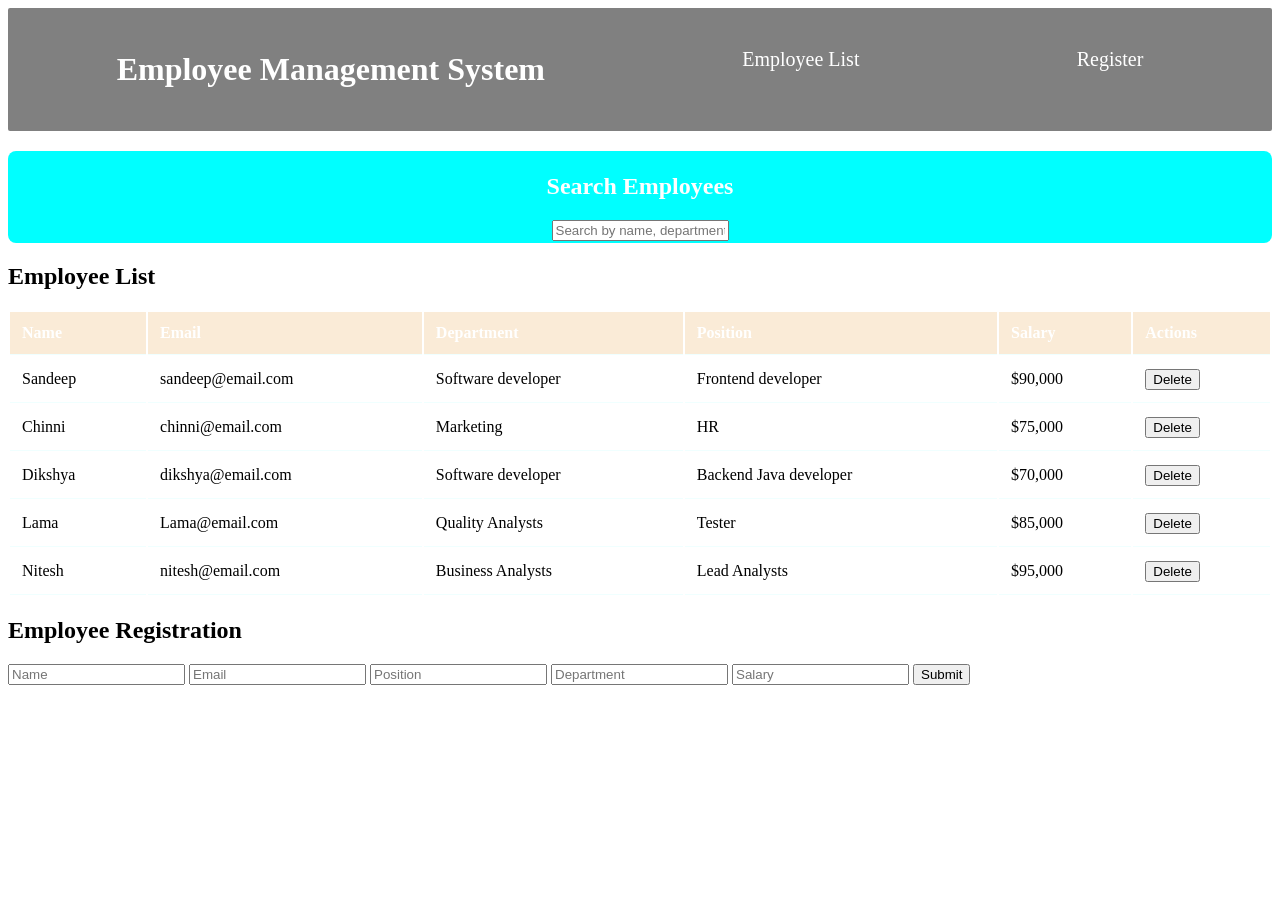
<file: index.html>
<!DOCTYPE html>
<html lang="en">

<head>
    <meta charset="UTF-8">
    <meta name="viewport" content="width=device-width, initial-scale=1.0">
    <title>Employee Management System</title>
    <link rel="stylesheet" href="style.css">
</head>

<body>

   <div class="header-container">
    <div id="title">
        <h1>Employee Management System</h1>
    </div>
    <div class="box">
        <a href="EmployeeList.html">Employee List</a>
    </div>
    <div class="box">
        <a href="RegistrationForm.html">Register</a>
    </div>
</div>

  


        <div id="search-section">
            <h2>Search Employees</h2>
            <input type="text" placeholder="Search by name, department, or position">
        </div>

        <div id="employee-list1">
            <h2>Employee List</h2>
            <table>
             
           <thead>
            <tr>
                <th>Name</th>
                <th>Email</th>
                <th>Department</th>
                <th>Position</th>
                <th>Salary</th>
                <th>Actions</th> </tr>
        </thead>
        <tbody id="employee-body">
                    <tr>
                        <td>Sandeep</td>
                        <td>sandeep@email.com</td>
                        <td>Software developer</td>
                        <td>Frontend developer</td>
                        <td>$90,000</td>
                    </tr>
                    <tr>
                        <td>Chinni</td>
                        <td>chinni@email.com</td>
                        <td>Marketing</td>
                        <td>HR</td>
                        <td>$75,000</td>
                    </tr>
                    <tr>
                        <td>Dikshya</td>
                        <td>dikshya@email.com</td>
                        <td>Software developer</td>
                        <td>Backend Java developer</td>
                        <td>$70,000</td>
                    </tr>
                    <tr>
                        <td>Lama</td>
                        <td>Lama@email.com</td>
                        <td>Quality Analysts</td>
                        <td>Tester</td>
                        <td>$85,000</td>
                    </tr>
                    <tr>
                        <td>Nitesh</td>
                        <td>nitesh@email.com</td>
                        <td>Business Analysts</td>
                        <td>Lead Analysts</td>
                        <td>$95,000</td>
                    </tr>
                    </tbody>
            </table>
        </div>
        
       <div id="registration-form">
            <h2>Employee Registration</h2>
            <form id="employee-form">
                <input type="text" id="name" placeholder="Name">
                <input type="email" id="email" placeholder="Email">
                <input type="text" id="position" placeholder="Position">
                <input type="text" id="department" placeholder="Department">
                <input type="number" id="salary" placeholder="Salary">
                <button type="submit">Submit</button>
            </form>
        </div>

    

  <script src="script.js"></script>
</body>

</html>
</file>
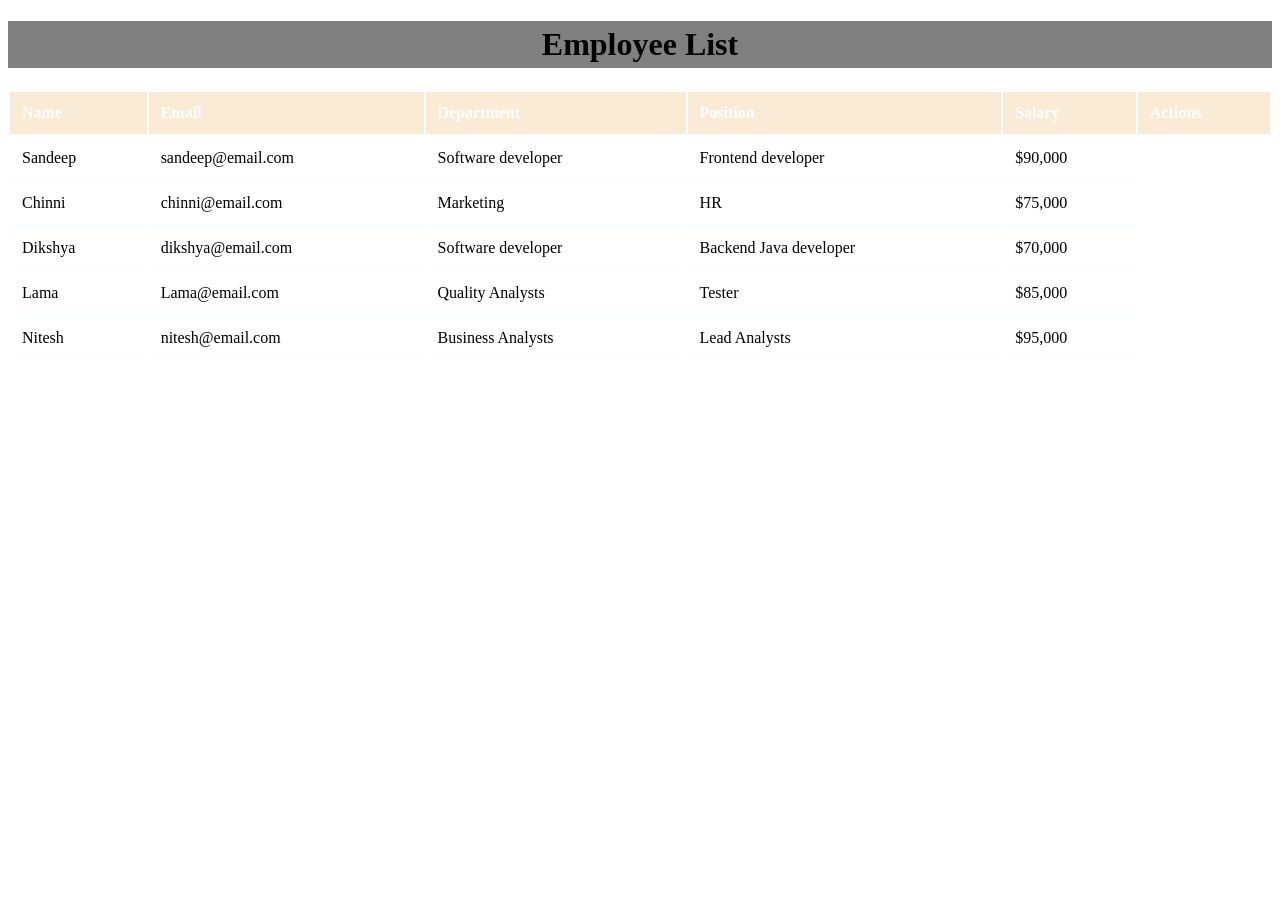
<file: EmployeeList.html>
<!DOCTYPE html>
<html>

<head>
    <title>Employee List</title>
    <link rel="stylesheet" href="style.css">
</head>

<body>

    <h1 style="background-color: grey; text-align: center; align-content: center; padding: 5px;">Employee List</h1>

             <table>
             
           <thead>
            <tr>
                <th>Name</th>
                <th>Email</th>
                <th>Department</th>
                <th>Position</th>
                <th>Salary</th>
                <th>Actions</th> </tr>
        </thead>
        <tbody>
                    <tr>
                        <td>Sandeep</td>
                        <td>sandeep@email.com</td>
                        <td>Software developer</td>
                        <td>Frontend developer</td>
                        <td>$90,000</td>
                    </tr>
                    <tr>
                        <td>Chinni</td>
                        <td>chinni@email.com</td>
                        <td>Marketing</td>
                        <td>HR</td>
                        <td>$75,000</td>
                    </tr>
                    <tr>
                        <td>Dikshya</td>
                        <td>dikshya@email.com</td>
                        <td>Software developer</td>
                        <td>Backend Java developer</td>
                        <td>$70,000</td>
                    </tr>
                    <tr>
                        <td>Lama</td>
                        <td>Lama@email.com</td>
                        <td>Quality Analysts</td>
                        <td>Tester</td>
                        <td>$85,000</td>
                    </tr>
                    <tr>
                        <td>Nitesh</td>
                        <td>nitesh@email.com</td>
                        <td>Business Analysts</td>
                        <td>Lead Analysts</td>
                        <td>$95,000</td>
                    </tr>
                    </tbody>
            </table>
            <script src="script.js"></script>
</body>

</html>
</file>
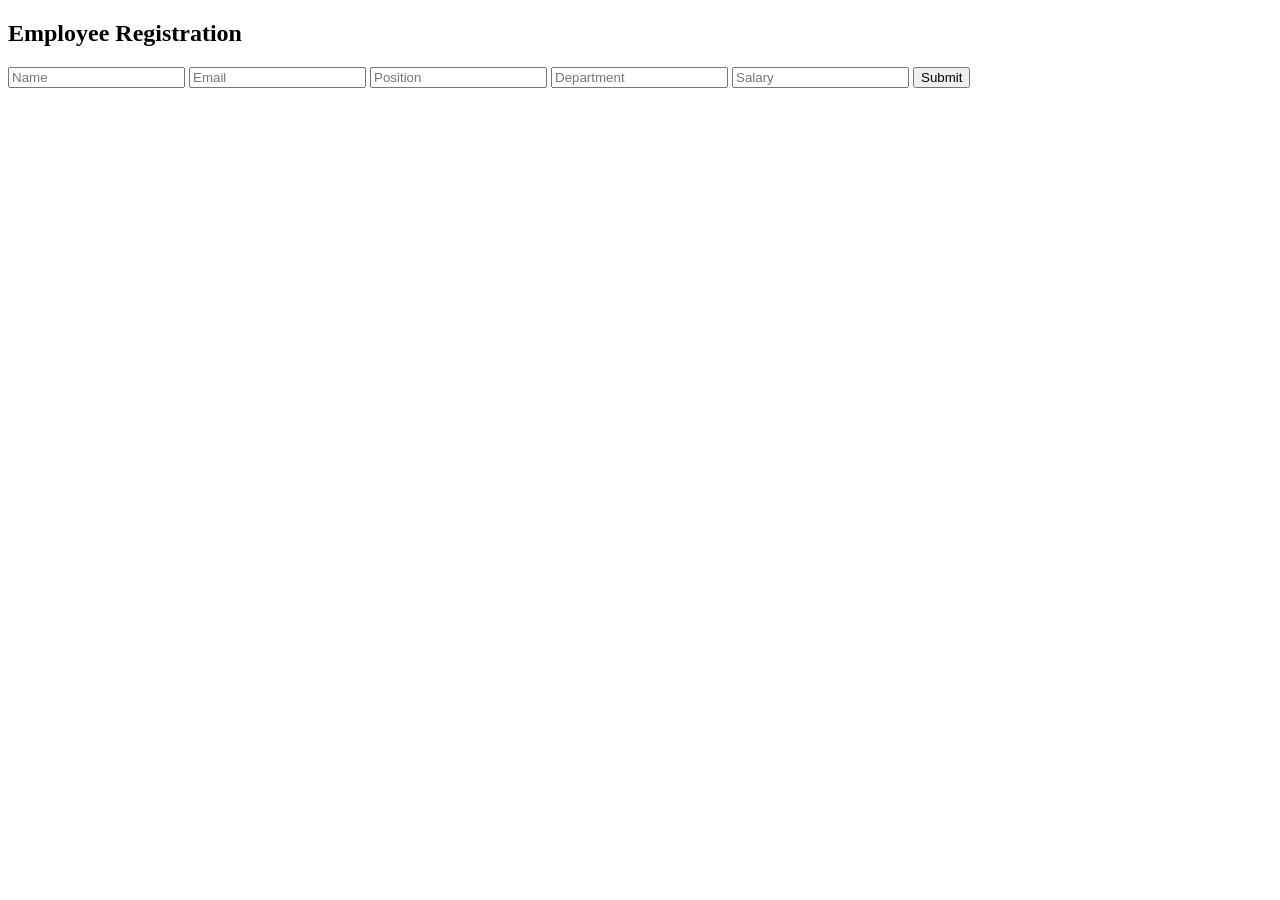
<file: RegistrationForm.html>
<!DOCTYPE html>
<html lang="en">
<head>
    <meta charset="UTF-8">
    <meta name="viewport" content="width=device-width, initial-scale=1.0">
    <title>Document</title>
      <link rel="stylesheet" href="style.css">
</head>
<body>
       <div id="registration-form">
            <h2>Employee Registration</h2>
            <form id="employee-form">
                <input type="text" id="name" placeholder="Name">
                <input type="email" id="email" placeholder="Email">
                <input type="text" id="position" placeholder="Position">
                <input type="text" id="department" placeholder="Department">
                <input type="number" id="salary" placeholder="Salary">
                <button type="submit">Submit</button>
            </form>
        </div>


    
</body>
</html>
</file>
<file: style.css>
.header-container {
    display: flex;            
    justify-content: space-around; 
    align-items: center;       
    background-color: grey;  
    color: white;  
    padding: 20px;
    margin-bottom: 20px;
    border-radius: 2px;
}
.box a{
    text-decoration: none;
    font-style: bold;
     display: flex;   
    align-items: center;  
    font-size: 20px;
    color: white;  
    padding: 20px;
    margin-bottom: 20px;
    border-radius: 2px;

}
#search-section {
 
    background-color:aqua;
    color: white;
    padding: 2px;
    text-align: center;
    margin-bottom: 10px;
    border-radius: 8px;
}

table {
    width: 100%;
    margin-top: 20px;
}

th, td {
    text-align: left;
    padding: 12px;
    border-bottom: 1px solid azure;
}

th {
    background-color: antiquewhite;
    color: white;
}



@media (max-width: 600px) {
    table, thead, tbody, th, td, tr {
        display: block;
    }
    th {
        display: none;
    }
    tr {
        margin-bottom: 15px;
        border: 1px solid black;
    }
    td {
        text-align: right;
        position: relative;
        padding-left: 50%;
    }
}
</file>
